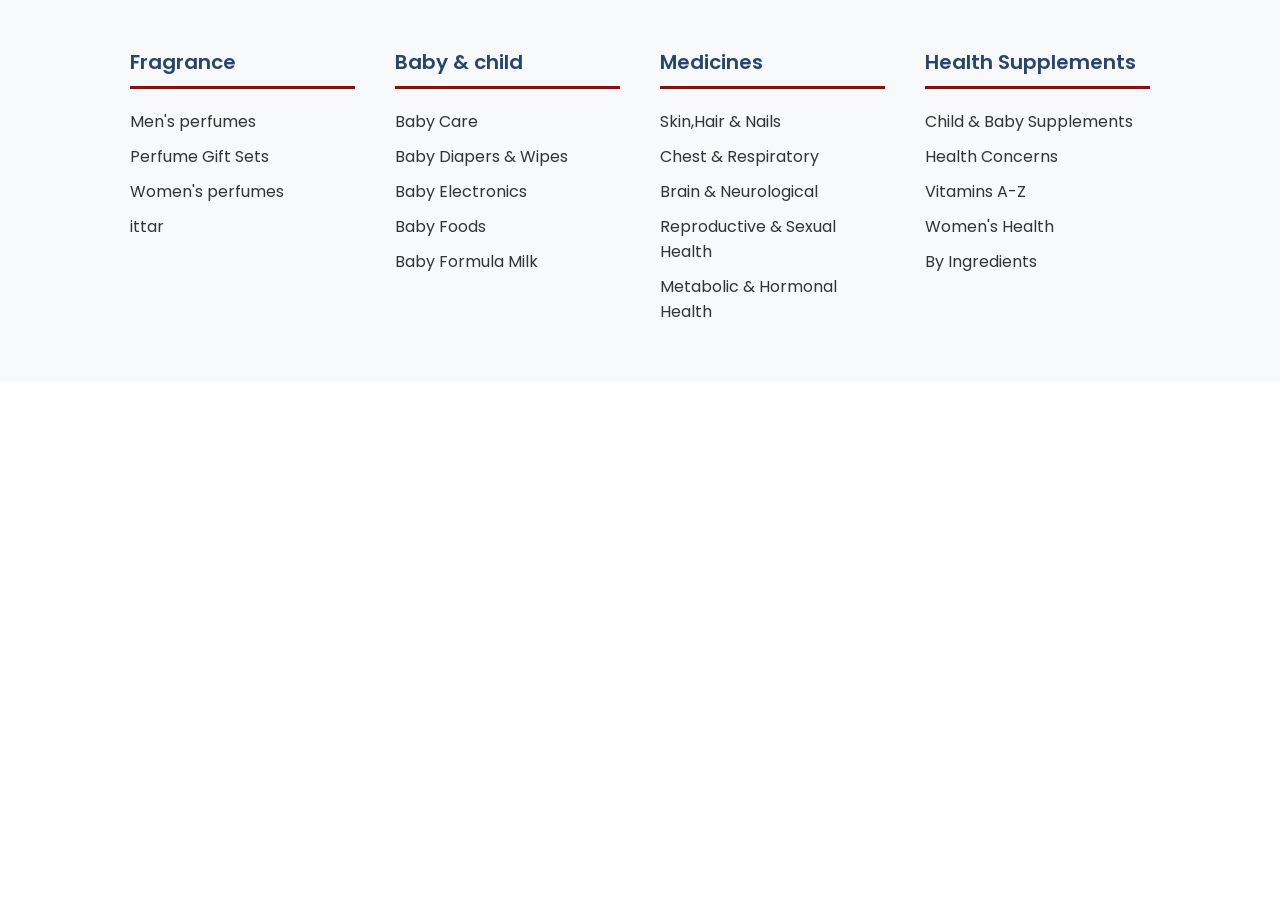
<file: html/assets/component/footerfirst.html>
<!DOCTYPE html>
<html lang="en">
<head>
    <meta charset="UTF-8">
    <meta name="viewport" content="width=device-width, initial-scale=1.0">
    <title>footerfirst</title>
    <link rel="stylesheet" href="../css/index.css">
    <link rel="preconnect" href="https://fonts.googleapis.com">
<link rel="preconnect" href="https://fonts.gstatic.com" crossorigin>
<link href="https://fonts.googleapis.com/css2?family=Epilogue:ital,wght@0,100..900;1,100..900&family=Poppins:ital,wght@0,100;0,200;0,300;0,400;0,500;0,600;0,700;0,800;0,900;1,100;1,200;1,300;1,400;1,500;1,600;1,700;1,800;1,900&family=Roboto:ital,wght@0,699;1,699&display=swap" rel="stylesheet">
</head>
<body>
    <section class="firstfooter">
        <div class="footer-list-1 list-item">
            <div class="footer-category">
                <a href="#">Fragrance</a>
            </div>
            <div class="category-list">
                 <ul>
                    <li><a href="#">Men's perfumes</a></li>
                    <li><a href="#">Perfume Gift Sets</a></li>
                    <li><a href="#">Women's perfumes</a></li>
                    <li><a href="#">ittar</a></li>
                 </ul>
            </div>
        </div>
        <div class="footer-list-2  list-item">
            <div class="footer-category">
                <a href="#">Baby & child</a>
            </div>
            <div class="category-list">
                 <ul>
                    <li><a href="#">Baby Care</a></li>
                    <li><a href="#">Baby Diapers & Wipes</a></li>
                    <li><a href="#">Baby Electronics</a></li>
                    <li><a href="#">Baby Foods</a></li>
                    <li><a href="#">Baby Formula Milk</a></li>

                 </ul>
            </div>
        </div>
        <div class="footer-list-3 list-item">
            <div class="footer-category">
                <a href="#">Medicines</a>
            </div>
            <div class="category-list">
                 <ul>
                    <li><a href="#">Skin,Hair & Nails</a></li>
                    <li><a href="#">Chest & Respiratory</a></li>
                    <li><a href="#">Brain & Neurological</a></li>
                    <li><a href="#">Reproductive & Sexual Health</a></li>
                    <li><a href="#">Metabolic & Hormonal Health</a></li>
                 </ul>
            </div>
        </div>
        <div class="footer-list-4 list-item">
            <div class="footer-category">
                <a href="#">Health Supplements</a>
            </div>
            <div class="category-list">
                 <ul>
                    <li><a href="#">Child & Baby Supplements</a></li>       
                    <li><a href="#">Health Concerns</a></li>
                    <li><a href="#">Vitamins A-Z</a></li>
                    <li><a href="#">Women's Health</a></li>
                    <li><a href="#">By Ingredients</a></li>
                 </ul>
            </div>
        </div>

    </section>
</body>
</html>
</file>
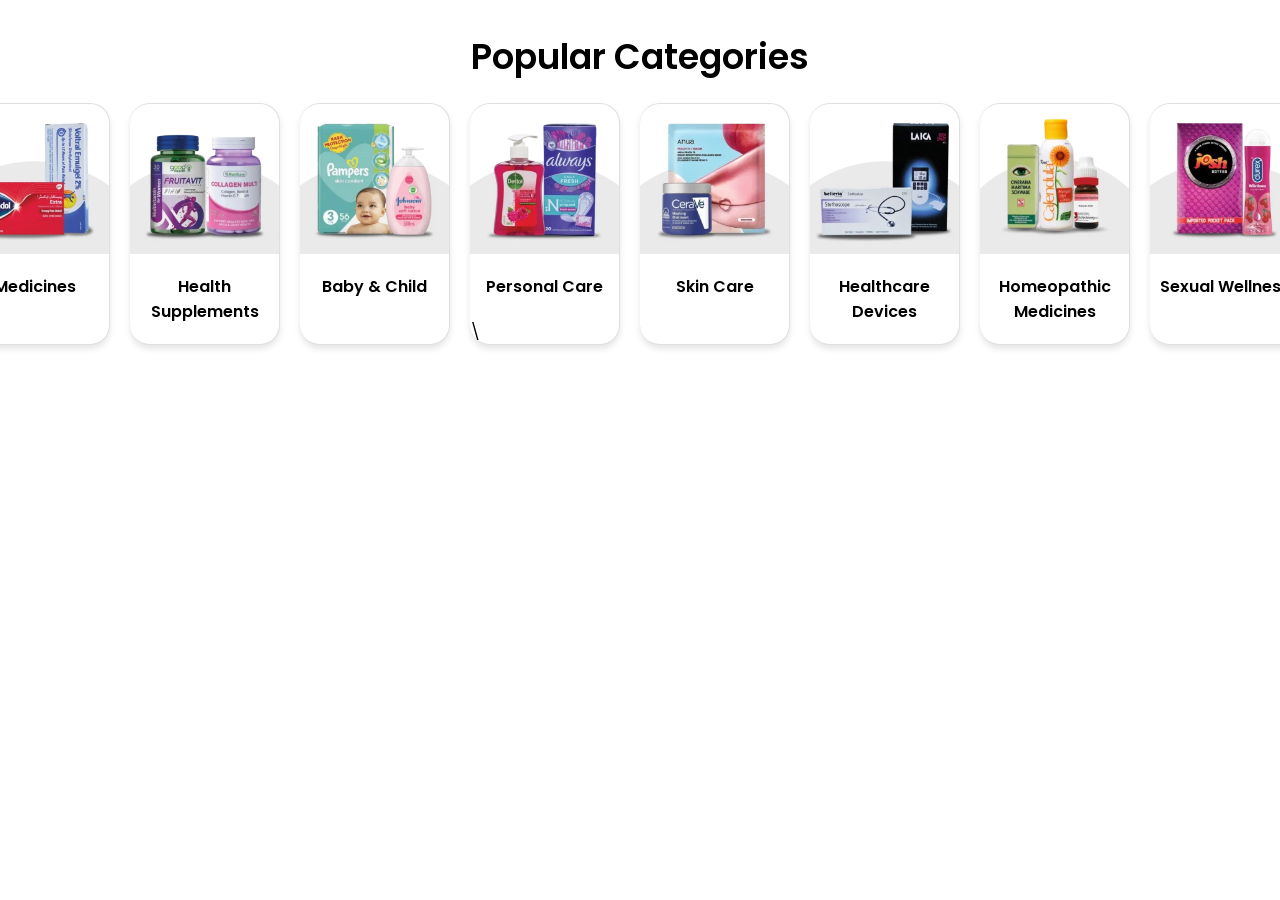
<file: html/assets/component/popularcategories.html>
<!DOCTYPE html>
<html lang="en">
<head>
    <meta charset="UTF-8">
    <meta name="viewport" content="width=device-width, initial-scale=1.0">
    <title>categories</title>
    <link rel="stylesheet" href="../css/index.css">
    <link rel="preconnect" href="https://fonts.googleapis.com">
<link rel="preconnect" href="https://fonts.gstatic.com" crossorigin>
<link href="https://fonts.googleapis.com/css2?family=Epilogue:ital,wght@0,100..900;1,100..900&family=Poppins:ital,wght@0,100;0,200;0,300;0,400;0,500;0,600;0,700;0,800;0,900;1,100;1,200;1,300;1,400;1,500;1,600;1,700;1,800;1,900&family=Roboto:ital,wght@0,699;1,699&display=swap" rel="stylesheet">
</head>
<body>
    <div class="popular-categories">
        <h1>Popular Categories</h1>
        <div class="popular-cards">
            <a href="#">
            <div class="card card1">
                <div class="img">
                </div>
                <h2>Medicines</h2>
                </a>
            </div>
            <div class="card card2">
                <a href="#">
                <div class="img">
                </div>
                <h2>Health Supplements</h2>
                </a>
            </div>
            <div class="card card3">
                <a href="#">
                <div class="img">
                </div>
                <h2>Baby & Child</h2>
                </a>
            </div>
            <div class="card card4">
                <a href="#">
                <div class="img">
                </div>
                <h2>Personal Care</h2>\
                </a>
            </div>
            <div class="card card5">
                <a href="#">
                <div class="img">
                </div>
                <h2>Skin Care</h2>
                </a>
            </div>
            <div class="card card6">
                <a href="#">
                <div class="img">
                </div>
                <h2>Healthcare Devices</h2>
                </a>
            </div>
            <div class="card card7">
                <a href="#">
                <div class="img">
                </div>
                <h2>Homeopathic Medicines</h2>
                </a>
            </div>
            <div class="card card8">
                <a href="#">
                <div class="img">
                </div>
                <h2>Sexual Wellness</h2>
                </a>
            </div>
        </div>
    </div>
</body>
</html>
</file>
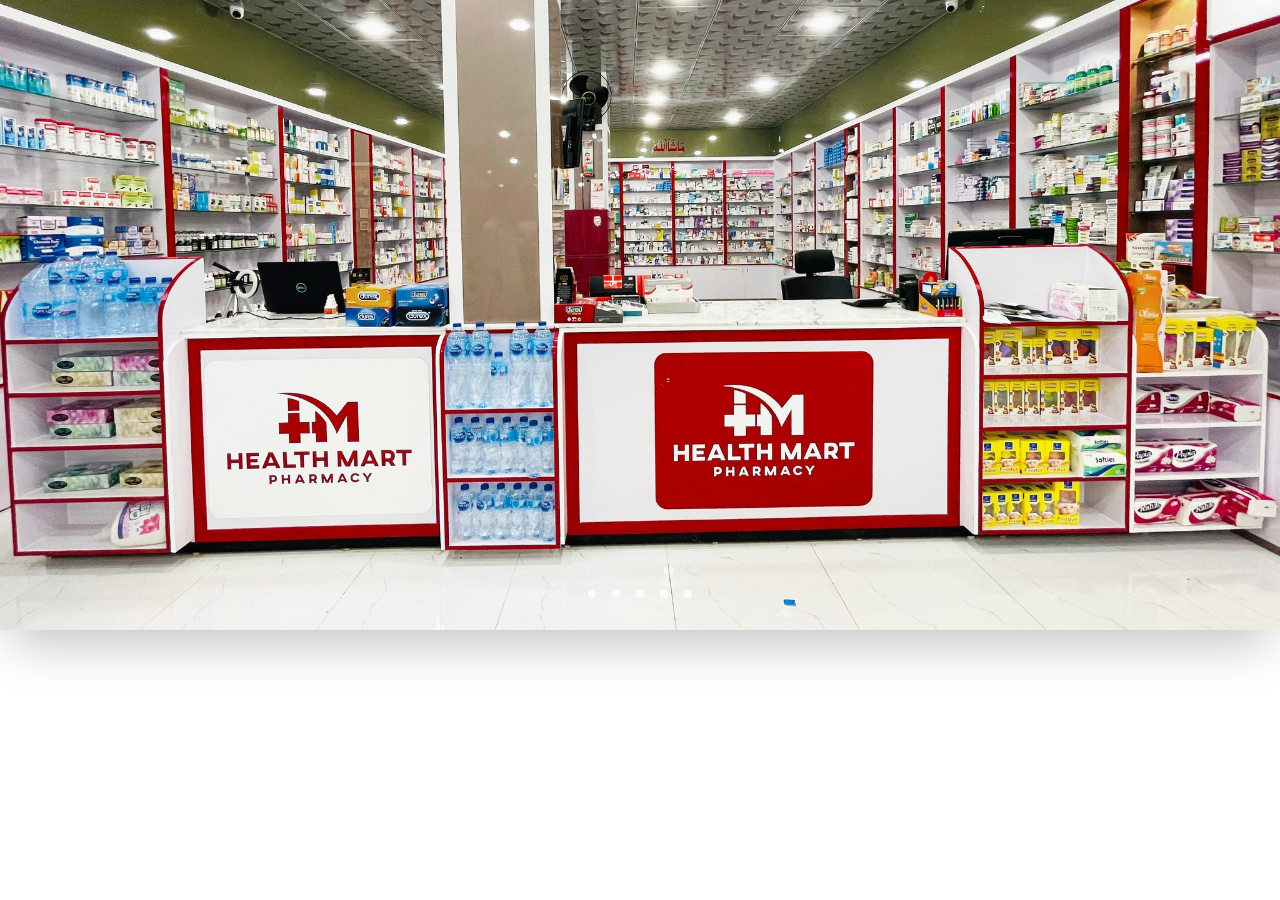
<file: html/assets/component/slide.html>
<!DOCTYPE html>
<html lang="en">
<head>
    <meta charset="UTF-8">
    <meta name="viewport" content="width=device-width, initial-scale=1.0">
    <title>Document</title>
    <link rel="stylesheet" href="../css/index.css">
    <link rel="preconnect" href="https://fonts.googleapis.com">
<link rel="preconnect" href="https://fonts.gstatic.com" crossorigin>
<link href="https://fonts.googleapis.com/css2?family=Epilogue:ital,wght@0,100..900;1,100..900&family=Poppins:ital,wght@0,100;0,200;0,300;0,400;0,500;0,600;0,700;0,800;0,900;1,100;1,200;1,300;1,400;1,500;1,600;1,700;1,800;1,900&family=Roboto:ital,wght@0,699;1,699&display=swap" rel="stylesheet">
</head>
<body>
    <div class="slider-wrapper">
        <div class="slider">
            <img id="slide-1" src="../images/pharmacy-img/healthmart.jpg" alt="">
            <img id="slide-2" src="../images/pharmacy-img/2.png" alt="">
            <img id="slide-3" src="../images/pharmacy-img/3.png" alt="">
            <img id="slide-4" src="../images/pharmacy-img/4.png" alt="">
            <img id="slide-5" src="../images/pharmacy-img/5.png" alt="">
        </div>
        <div class="slider-nav">
            <a href="#slide-1"></a>
            <a href="#slide-2"></a>
            <a href="#slide-3"></a>
            <a href="#slide-4"></a>
            <a href="#slide-5"></a>
        </div>
    </div>
    <script src="../javascript/script.js"></script>
</body>
</html>
</file>
<file: html/assets/css/index.css>
* {
    margin: 0;
    padding: 0;
    box-sizing: border-box;
    font-family: "Poppins", sans-serif;
}


:root {
    --primary-color: #A50505;
    --dark-red: #e61414;
    --primary-white: #fff;
    --green-color: green;
    --dark-text: #333333;
    --blue-text: #264573;

}
.header{
    width: 100%;
}
.header-upper{
    width: 100%;
    height: 160px;
    background-color: var(--primary-color);
    display: flex;
    flex-direction: row;
    justify-content: space-around;
    align-items: center;
    overflow: hidden;
}
.header-upper .logo{
    width: 10%;
    display: flex;
    justify-content: flex-end;
    align-items: center;
}
.header-upper .logo .logo-container{
    display: flex;
    flex-direction: column;
    align-items: center;
    justify-content: flex-start;
}
.header-upper .logo span{
    padding-left: 10px;
    color: var(--primary-white);
    letter-spacing: 7px;
}
.header-upper a{
    text-decoration: none;
}
.header-upper .search-bar{
    width: 60%;
    display: flex;
    justify-content: flex-start;
    align-items: center;
}
.header-upper .search-bar .search-bar-container{
    width: 100%;
    display: flex;
    flex-direction: row;
    justify-content: flex-start;
    align-items: center;
}
.header-upper .search-bar .search-bar-container .search-place{
    width: 70%;
    display: flex;
    justify-content: flex-start;
    align-items: center;
}
.header-upper .search-bar .search-bar-container .search-place input{
    width: 70%;
    line-height: 40px;
    padding: 0 0 0 20px;
    border-style: none;
}
.header-upper .search-bar .search-bar-container .search-place input::placeholder{
    color: black;
    font-size: 18px;
}
.header-upper .search-bar .search-bar-container .search-place input[type="text"] {
    color: black;
    font-size: 18px;
}
.header-upper .search-bar .search-bar-container .search-place input:focus{
    outline: none;
}
.header-upper .search-bar .search-bar-container .search-place i{
    background-color: var(--dark-text);
    width: 80px;
    padding: 12px;
    color: var(--primary-white);
    font-weight: 900;
    border: none;
}
.header-upper .log-in{
    width: 10%;
    display: flex;
    justify-content: center;
}
.header-upper .log-in .log-in-container{
    display: flex;
    flex-direction: column;
    justify-content: start;
    align-items: center;
}
.header-upper .log-in .log-in-container p{
    margin-bottom: 8px;
    letter-spacing: 4px;
    color: var(--primary-white);
}
.header-upper .log-in .log-in-container i{
    font-size: 40px;
    color: var(--primary-white);
}

.header-lower{

    ul{
        display: flex;
        flex-wrap: wrap;
        align-items: center;
        padding: 20px 40px;
        gap: 30px;
        list-style-type: none;
        
        a{
            text-decoration: none;
            color: var(--blue-text);
            font-size: 15px;
            font-weight: 600;
        }
    }
}


/* This section is of popular categories */

.popular-categories{
    align-items: center;
    justify-content: center;
    flex-direction: column;
    display: flex;
    margin: 30px 0;
}
.popular-categories h1 {
    font-size: 2.1875rem;
    font-weight: 600;
}

.popular-categories .popular-cards {
    display: flex;
    flex-direction: row;
    margin-top: 20px;
}

.popular-categories .popular-cards .card {
    width: 150px;
    box-sizing: border-box;
    display: flex;
    flex-direction: column;
    border-top: 1px solid rgba(0, 0, 0, 0.125);
    border-bottom: 1px solid rgba(0, 0, 0, 0.125);
    border-right: 1px solid rgba(0, 0, 0, 0.125);
    border-radius: 20px;
    margin-right: 20px;

    transition: transform 0.3s ease, box-shadow 0.3s ease;
    /* Smooth transition */
    box-shadow: 0 4px 6px rgba(0, 0, 0, 0.1);
}

.popular-categories .popular-cards .card:hover {
    transform: translateY(-10px) scale(1.02);
    /* Lift and slight enlarge */
    box-shadow: 0 20px 30px rgba(0, 0, 0, 0.15);
    /* Deeper shadow for "height" */
}

.popular-categories .popular-cards .card1 .img {
    width: 100%;
    height: 150px;
    background-image: url(../images/popular-categories/medicines_3_1761212424_app.webp);
    background-position: center;
    background-size: cover;
}

.popular-categories .popular-cards .card2 .img {
    width: 100%;
    height: 150px;
    background-image: url(../images/popular-categories/health_supplements_4_1761212375_app.webp);
    background-position: center;
    background-size: cover;
}

.popular-categories .popular-cards .card3 .img {
    width: 100%;
    height: 150px;
    background-image: url(../images/popular-categories/baby_child_387_1761212500_app.webp);
    background-position: center;
    background-size: cover;
}

.popular-categories .popular-cards .card4 .img {
    width: 100%;
    height: 150px;
    background-image: url(../images/popular-categories/personal_care_386_1761212436_app.webp);
    background-position: center;
    background-size: cover;
}

.popular-categories .popular-cards .card5 .img {
    width: 100%;
    height: 150px;
    background-image: url(../images/popular-categories/skin_care_507_1761212469_app.webp);
    background-position: center;
    background-size: cover;
}

.popular-categories .popular-cards .card6 .img {
    width: 100%;
    height: 150px;
    background-image: url(../images/popular-categories/healthcare_devices_354_1761212389_app.webp);
    background-position: center;
    background-size: cover;
}

.popular-categories .popular-cards .card7 .img {
    width: 100%;
    height: 150px;
    background-image: url(../images/popular-categories/homeopathic_medicines_827_1765472081_app.webp);
    background-position: center;
    background-size: cover;
}

.popular-categories .popular-cards .card8 .img {
    width: 100%;
    height: 150px;
    background-image: url(../images/popular-categories/sexual_wellness_561_1761212453_app.webp);
    background-position: center;
    background-size: cover;
}

.popular-categories .popular-cards .card h2 {
    font-size: 1rem;
    padding: 20px 0;
    text-align: center;
    font-weight: 600;
}

.popular-categories .popular-cards .card a {
    text-decoration: none;
    color: black;
}

/* The popular categories section ends here */


/* THIS IS THE START OF FIRST FOOTER SECTION */

.firstfooter{
  display: flex;
  justify-content: center;
  align-items: flex-start;
  gap: 40px;
  padding: 48px ;
  background: rgb(248, 249, 250);

  
  .list-item{
    width: 19%;
    display: flex;
    flex-direction: column;
    justify-content: start;

    .footer-category{
        border-bottom:3px solid  var(--primary-color);
        padding-bottom: 10px;
        margin-bottom: 20px;

        a{
            text-decoration: none;
            color: var(--blue-text);
            font-size: 20px;
            line-height: 28px;
            font-weight: 400;
        font-weight: 600;
        }
     
    }

    .category-list{

        ul{
          
            list-style-type: none;

           li{
            margin-bottom: 10px;
           }
            a{
                text-decoration: none;
                color: var(--dark-text);
            }
        }
    }
  }
 
}

/* this is the end of the first footer */


/* this is start of the second footer */

.secondfooter{
    display: flex;
    align-items: flex-start;
    justify-content: space-between;
    background-color: var(--primary-color);
    padding: 50px 40px;
    font-size: 18px;
    font-weight: 600;

    .support-footer{
        display: flex;
        flex-direction: column;
        align-items: flex-start;
        justify-content: space-between;
        gap: 2rem;

        ul {
            list-style-type: none;

            li{
                color: var(--primary-white);
                margin-top: 0.5rem;

                a{
                    color: var(--primary-white);
                    text-decoration: none;
                }
            }
        }

        .social-medialinks{
            i{
              color: var(--primary-white);
            }
            
        }
    }
    
    .Categories-footer{


        ul{
        display: flex;
        flex-direction: column;
        align-items: flex-start;
        justify-content: center;
        gap: 0.8rem;
        list-style-type: none;

         li{
            color: var(--primary-white); 

            a{
                color: var(--primary-white);
                text-decoration: none;
            }
         }

        }
       

    }

    .address-footer{
          color: var(--primary-white);
          p{
            margin-top: 0.8rem;
          }
        .payment-gatways{
              display: flex;
              gap: 10px;
              margin-top: 1rem;

            span{
              background-color: white;
              padding: 0.5rem;
              display: flex;
              justify-content: center;
              align-items: center;
              border-radius: 10px;
                img{
                    width: 35px;
                }
            }
        }
    }
}


/* this is end of the second footer */

/* this is start of the card section */
.card-container{
    align-items: center;
    justify-content: center;
    flex-direction: column;
    display: flex;
    width: 100%;
}

.card-first {
    width: 80%;
    max-width: 80%;
    height: 500px;
    background: radial-gradient(circle,rgba(74, 181, 186, 1) 0%, rgba(255, 255, 255, 1) 0%, rgba(74, 181, 186, 1) 100%);
    border-radius: 20px;
    box-sizing: border-box;
    display: flex;
    justify-content: center;
    align-items: center;
    color: #273d6a;
    padding: 0 10px 0 70px;
}
.card-first .card-first-text-part{
    display: flex;
    flex-direction: column;
    justify-content: flex-start;
    align-items: center;
    text-align: center;
    width: 50%;
}
.card-first .card-first-text-part h1{
     font-family: "Roboto", sans-serif;
  font-weight: 699;
  font-size: 70px;
  margin-top: -30px;
}
.card-first .card-first-text-part p{
    padding: 20px 0 40px 0;
    font-weight: 400;
}
.card-first .card-first-text-part a{
    text-decoration: none;
}
.card-first .card-first-text-part button{
    color: white;
    background-color: #273d6a;
    border: 1px solid #273d6a;
    box-sizing: border-box;
    padding: 15px 50px;
    font-size: 30px;
}
.card-first .card-first-img-part{
    width: 50%;
    text-align: center;
}
.card-first .card-first-img-part img{
    width: 450px;
}
.card-second{
    display: flex;
    width: 80%;
    justify-content: center;
    align-items: stretch;
    margin: 30px 0;
    gap: 20px;
}
.card-second .card{
    width: 33%;
    border: 2px solid rgba(226, 226, 226, 0.477);
    border-radius: 20px;
    display: flex;
    flex-direction: column;
    justify-content: flex-start;
    align-items: center;
    text-align: center;
    padding: 20px 20px;
}
.card-second .card p{
    height: 20px;
    margin: 20px 0 30px 0;
    font-size: 12px;
}
.card-second .card .img4{
    padding: 13px 0 23px 0;
}
.card-second button{
    width: 100%;
    color: white;
    background-color: #a50505;
    box-sizing: border-box;
    border: none;
    padding: 10px;
    border-radius: 8px;
    font-size: 16px;
    font-weight: 600;
}
.card-second a{
    text-decoration: none;
    color: white;
}
/* .card-second{
    width: 80%;
    max-width: 80%;
    display: grid;
    grid-template-columns: 1fr 1fr 1fr 1fr;
    margin: 40px 0;
    gap: 60px;
}
.card-second .card-second-card1{
    border: 2px solid rgba(226, 226, 226, 0.477);
    border-radius: 20px;
    display: flex;
    flex-direction: column;
    justify-content: start;
    align-items: center;
    text-align: center;
    padding: 10px 30px;
}
.card-second .card-second-card2{
    border: 2px solid rgba(226, 226, 226, 0.477);
    border-radius: 20px;
    display: flex;
    flex-direction: column;
    justify-content: start;
    align-items: center;
    text-align: center;
    padding: 10px 30px;
}
.card-second .card-second-card3{
    border: 2px solid rgba(226, 226, 226, 0.477);
    border-radius: 20px;
    display: flex;
    flex-direction: column;
    justify-content: start;
    align-items: center;
    padding: 10px 30px;
    text-align: center;
}
.card-second .card-second-card4{
    border: 2px solid rgba(226, 226, 226, 0.477);
    border-radius: 20px;
    display: flex;
    flex-direction: column;
    justify-content: start;
    align-items: center;
    padding: 10px 30px;
    text-align: center;
}
.card-second h2{
    font-weight: 400;
}
.card-second p{
    font-size: 12px;
}
.card-second a{
    text-decoration: none;
    color: white;
}
.card-second button{
    width: 100%;
    color: white;
    background-color: #a50505;
    box-sizing: border-box;
    border: none;
    padding: 10px;
    border-radius: 8px;
    font-size: 16px;
    font-weight: 600;
} */

/* Slider Part Starts from here */
.slider-wrapper {
    position: relative;
    width: 100%;
    max-width: 100%;   /* remove the 48rem cap */
    margin: 0 auto;
}
.slider {
    display: flex;
    width: 100%;
    height: 70vh;      /* replace aspect-ratio with a fixed vh height */
    overflow-x: hidden;
    scroll-snap-type: x mandatory;
    scroll-behavior: smooth;
    box-shadow: 0 1.5rem 3rem -0.75rem hsla(0, 0%, 0%, 0.25);
}

.slider img{
    flex: 1 0 100%;
    scroll-snap-align: start;
    object-fit: cover;
}
.slider-nav{
    display: flex;
    column-gap: 1rem;
    position: absolute;
    bottom: 2rem;
    left: 50%;
    transform: translate(-50%);
    z-index: 1;
}
.slider-nav a{
    width: 0.5rem;
    height: 0.5rem;
    border-radius: 50%;
    background-color: white;
    opacity: 0.75;
    transition: opacity ease 250ms;
}
.slider-nav a:hover{
    opacity: 1;
}
/* this is start of the medicine page */
.pageinfo{
    width: 100%;
    padding: 20px;
}





.main-section {
    display: flex;
    gap: 30px;
    width: 100%;
    padding: 20px;
    margin-bottom: 100px;

}

.filters{
   width: 20%;
}

.filters h3{
    margin-bottom: 20px;
}

.filter-group {
    margin-bottom: 20px;
}


.products {
    width: 80%;
    display: grid;
    grid-template-columns: repeat(4, 1fr);
    grid-auto-rows: auto;
    gap: 10px;
  }
    
.product-card{
        background: white;
        border: 1px solid #ddd;
        padding: 15px;
        border-radius: 6px;
        transition: box-shadow 0.3s;
    }

.product-card:hover {
  box-shadow: 0 4px 10px rgba(0,0,0,0.1);
  
}
.product-card img {
  max-width: 100%;
  height: auto;
}
@media (max-width:1050px) {
  
.products {
    grid-template-columns: repeat(2, 1fr);
  }

 .product-card img {
  width: 100%;
}
}
@media (max-width:560px) {
.filters{
  display: none;
}
.products{
  grid-template-columns: repeat(1, 1fr);
  margin: auto;
}
}



.price{
  color: green;
}


.decrement{
  padding: 0.2rem 0.8rem;
}

.increment{
  padding: 0.2rem 0.8rem;
}

.totalproduct{
  padding: 0.2rem 2rem;
  border: 1px solid black;
}

.cartQuntity{
  margin-top: 0.5rem;
  margin-bottom: 0.5rem;
}

.Addtocart{
  background-color: #a50505;
  color: #fff;
  border: 1px solid #a50505;
  font-size: 13px;
  line-height: 13px;
  font-weight: 600;
  width: 100%;
  height: 35px;

}

/* this is end of the medicine page */
</file>
